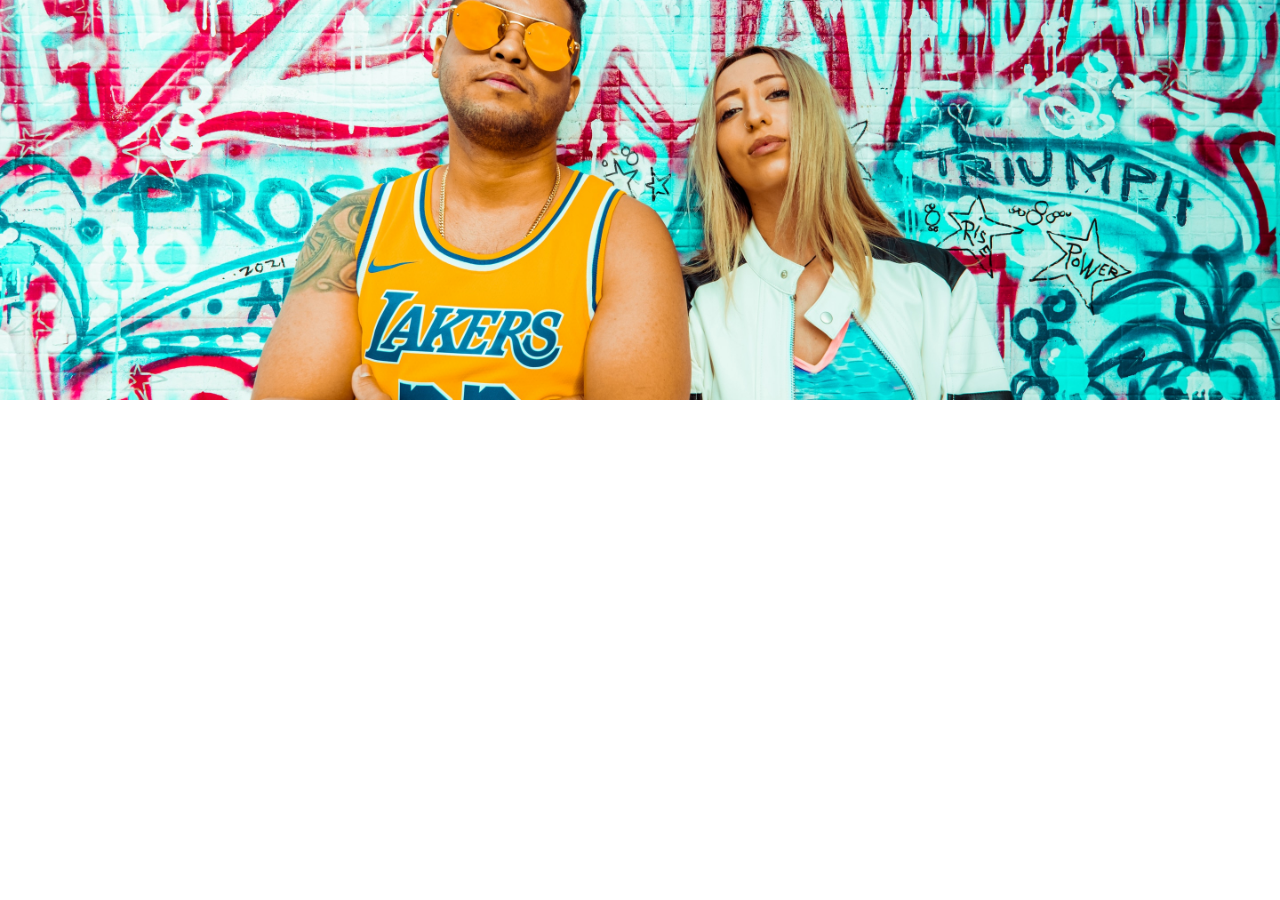
<file: banner.html>
<!DOCTYPE html>
<html lang="en">
	<head>
		<meta charset="UTF-8" />
		<meta http-equiv="X-UA-Compatible" content="IE=edge" />
		<meta name="viewport" content="width=device-width, initial-scale=1.0" />
		<meta name="description" content="Ejercicio Organismos FlexBox" />
		<meta name="keywords" content="HTML, CSS" />
		<meta name="author" content="Luis Herdeth" />
		<title>Banner</title>
		<link rel="stylesheet" href="style.css" />
	</head>
	<body>
		<picture>
			<!-- Desktop -->
			<source srcset="./img/desktop/banner.jpg 1x, ./img/desktop/banner@2x.jpg 2x" media="(min-width:1110px)" />
			<!-- Insertar imagen en el navegador -->
			<img src="" alt="Banner" />
		</picture>
	</body>
</html>
</file>
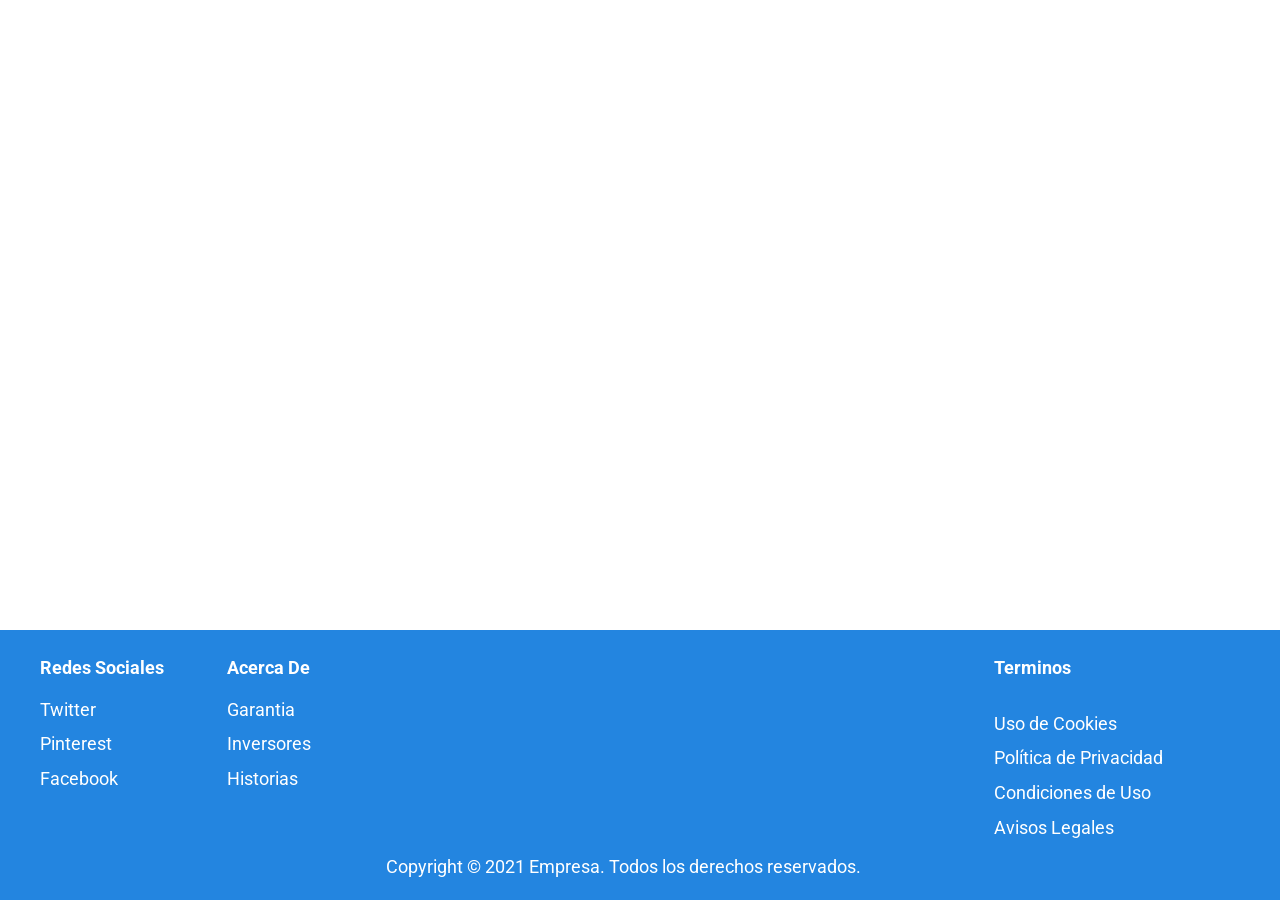
<file: footer.html>
<!DOCTYPE html>
<html lang="en">
	<head>
		<meta charset="UTF-8" />
		<meta http-equiv="X-UA-Compatible" content="IE=edge" />
		<meta name="viewport" content="width=device-width, initial-scale=1.0" />
		<meta name="description" content="Ejercicio Organismos FlexBox" />
		<meta name="keywords" content="HTML, CSS" />
		<meta name="author" content="Luis Herdeth" />
		<title>Organismos FlexBox</title>
		<link rel="stylesheet" href="style.css" />
	</head>
	<body>
		<main class="container"></main>
		<footer>
			<ul class="footer__redes">
				<li><h2>Redes Sociales</h2></li>
				<li>Twitter</li>
				<li>Pinterest</li>
				<li>Facebook</li>
			</ul>
			<ul class="footer__acerca">
				<li><h2>Acerca De</h2></li>
				<li>Garantia</li>
				<li>Inversores</li>
				<li>Historias</li>
			</ul>
			<ul class="footer__copyright">
				<li1>Copyright © 2021 Empresa. Todos los derechos reservados.</li1>
			</ul>
			<ul class="footer__terminos">
				<li><h2>Terminos</h2></li>
				<li>Uso de Cookies</li>
				<li>Política de Privacidad</li>
				<li>Condiciones de Uso</li>
				<li>Avisos Legales</li>
			</ul>
		</footer>
	</body>
</html>
</file>
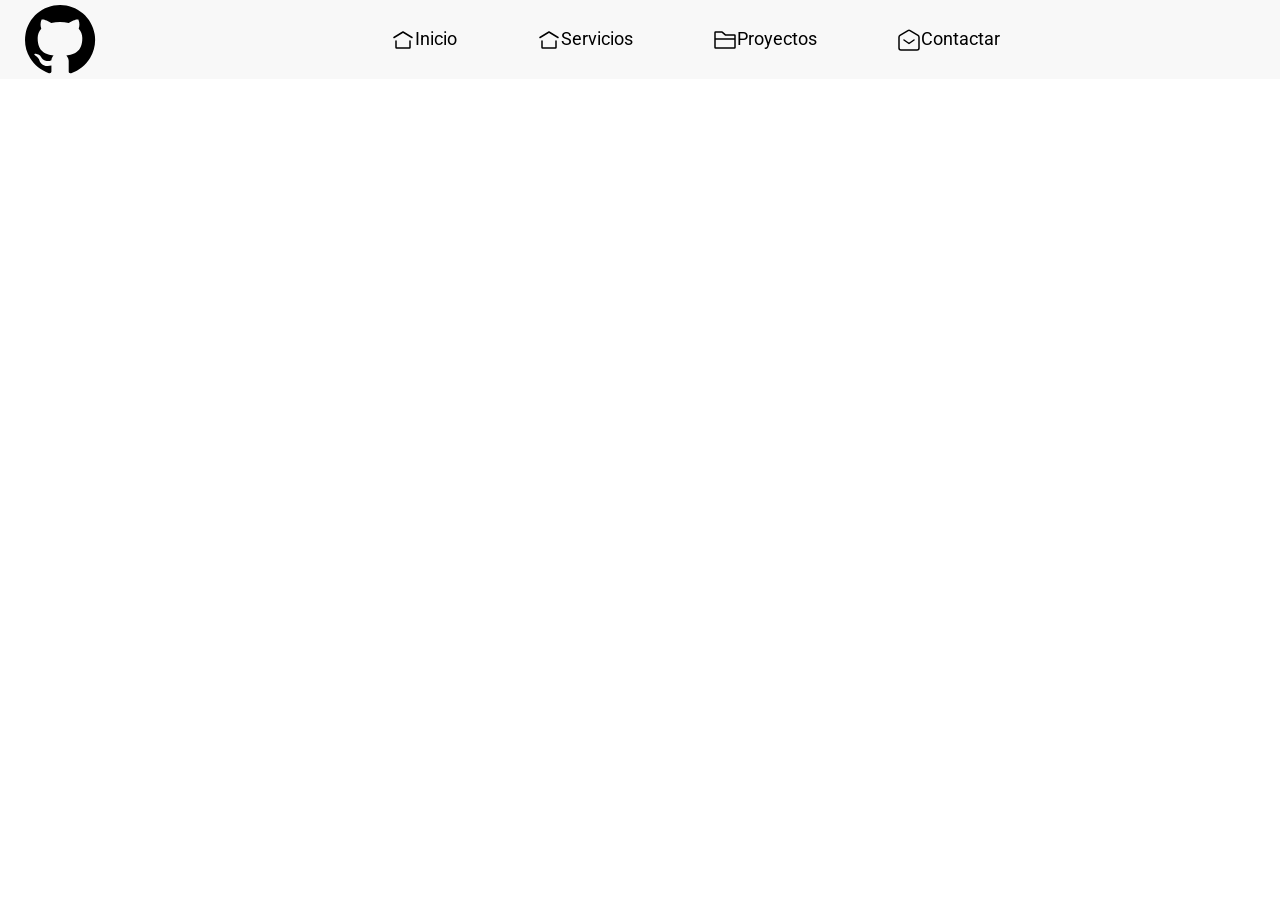
<file: header.html>
<!DOCTYPE html>
<html lang="en">
	<head>
		<meta charset="UTF-8" />
		<meta http-equiv="X-UA-Compatible" content="IE=edge" />
		<meta name="viewport" content="width=device-width, initial-scale=1.0" />
		<meta name="description" content="Ejercicio Organismos FlexBox" />
		<meta name="keywords" content="HTML, CSS" />
		<meta name="author" content="Luis Herdeth" />
		<title>Organismos FlexBox</title>
		<link rel="stylesheet" href="style.css" />
	</head>
	<body>
		<header>
			<nav id="header__nav" class="header__nav">
				<img src="./img/desktop/logo.svg" alt="Logo" />
				<span id="hamburger" class="hamburger"><span class="hamburger__line"></span></span>
				<ul class="header__list">
					<a href="#"> <img src="./img/svg/home.svg" alt="Home" />Inicio</a
					><a href="#"> <img src="./img/svg/home.svg" alt="" />Servicios</a
					><a href="#"> <img src="./img/svg/proyectos.svg" alt="Proyectos" />Proyectos</a
					><a href="#"> <img src="./img/svg/mail__open.svg" alt="Mail" />Contactar</a>
				</ul>
			</nav>
		</header>
		<script src="./js/script.js"></script>
	</body>
</html>
</file>
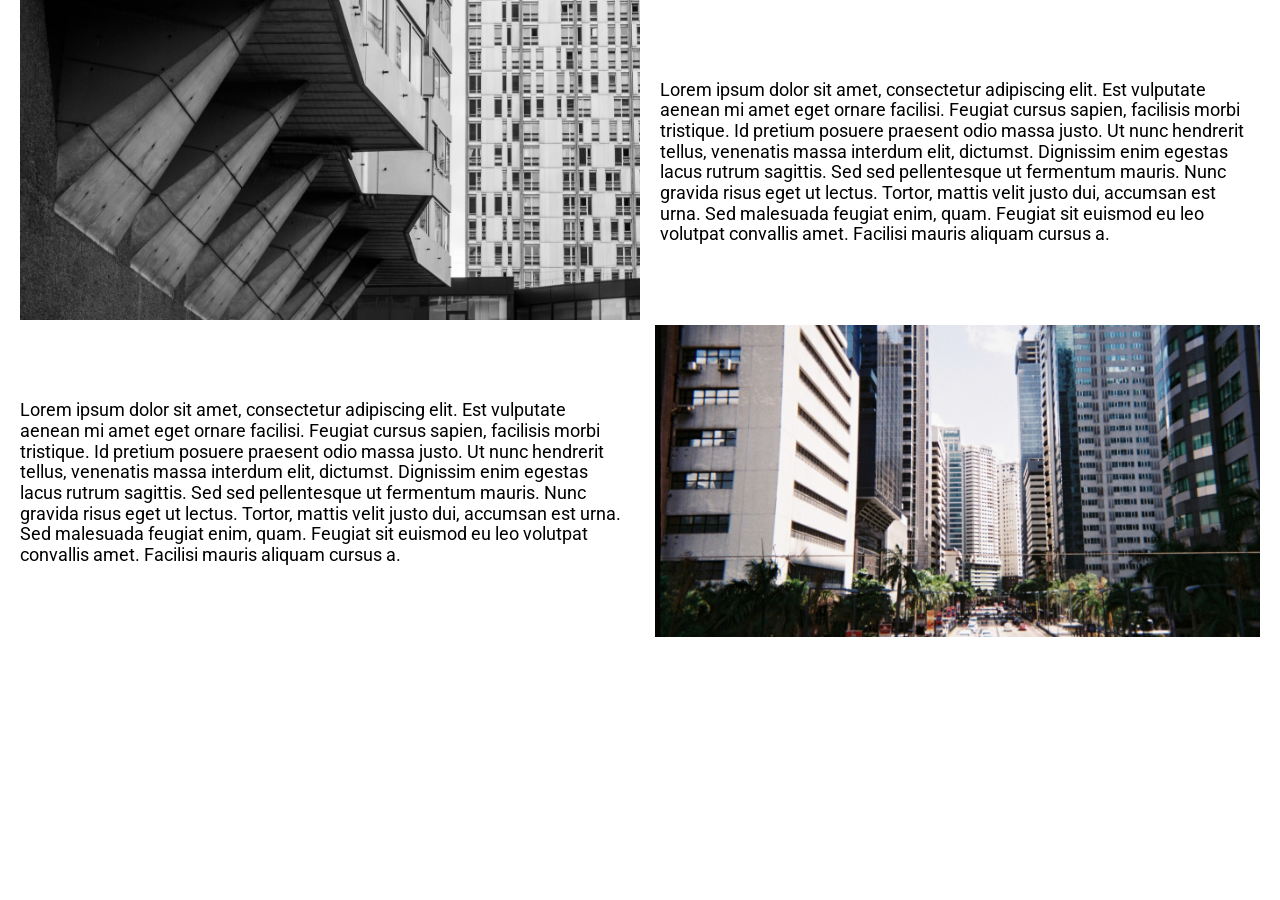
<file: zigzag.html>
<!DOCTYPE html>
<html lang="en">
	<head>
		<meta charset="UTF-8" />
		<meta http-equiv="X-UA-Compatible" content="IE=edge" />
		<meta name="viewport" content="width=device-width, initial-scale=1.0" />
		<meta name="description" content="Ejercicio Organismos FlexBox" />
		<meta name="keywords" content="HTML, CSS" />
		<meta name="author" content="Luis Herdeth" />
		<title>Zigzag</title>
		<link rel="stylesheet" href="style.css" />
	</head>
	<body>
		<main>
			<figure class="figure__zigzag">
				<picture>
					<source
						srcset="./img/desktop/zigzag.jpg 1x, ./img/desktop/zigzag@2x.jpg 2x"
						media="(min-width:1110px)"
					/>
					<!-- Insertar imagen en el navegador -->
					<img class="figure__zigzag__img" src="" alt="Zigzag" />
				</picture>
				<figcaption>
					<p class="figure__parrafo__right">
						Lorem ipsum dolor sit amet, consectetur adipiscing elit. Est vulputate aenean mi amet eget
						ornare facilisi. Feugiat cursus sapien, facilisis morbi tristique. Id pretium posuere praesent
						odio massa justo. Ut nunc hendrerit tellus, venenatis massa interdum elit, dictumst. Dignissim
						enim egestas lacus rutrum sagittis. Sed sed pellentesque ut fermentum mauris. Nunc gravida risus
						eget ut lectus. Tortor, mattis velit justo dui, accumsan est urna. Sed malesuada feugiat enim,
						quam. Feugiat sit euismod eu leo volutpat convallis amet. Facilisi mauris aliquam cursus a.
					</p>
				</figcaption>
			</figure>
			<figure class="figure__edificio">
				<picture>
					<source
						srcset="./img/desktop/edificio.jpg 1x, ./img/desktop/edificio@2x.jpg 2x"
						media="(min-width:1110px)"
					/>
					<!-- Insertar imagen en el navegador -->
					<img class="figure__edificio__img" src="" alt="Edificio" />
				</picture>
				<figcaption class="figure__texto">
					<p>
						Lorem ipsum dolor sit amet, consectetur adipiscing elit. Est vulputate aenean mi amet eget
						ornare facilisi. Feugiat cursus sapien, facilisis morbi tristique. Id pretium posuere praesent
						odio massa justo. Ut nunc hendrerit tellus, venenatis massa interdum elit, dictumst. Dignissim
						enim egestas lacus rutrum sagittis. Sed sed pellentesque ut fermentum mauris. Nunc gravida risus
						eget ut lectus. Tortor, mattis velit justo dui, accumsan est urna. Sed malesuada feugiat enim,
						quam. Feugiat sit euismod eu leo volutpat convallis amet. Facilisi mauris aliquam cursus a.
					</p>
				</figcaption>
			</figure>
		</main>
	</body>
</html>
</file>
<file: style.css>
/**----------------------
 *    IMPORT CSS
 *------------------------**/
 
@import url(./css/colores.css);
@import url(./css/layouts.css);
@import url(./css/normalize.css);
@import url(./css/reset.css);
@import url(./css/tipografias.css);
</file>
